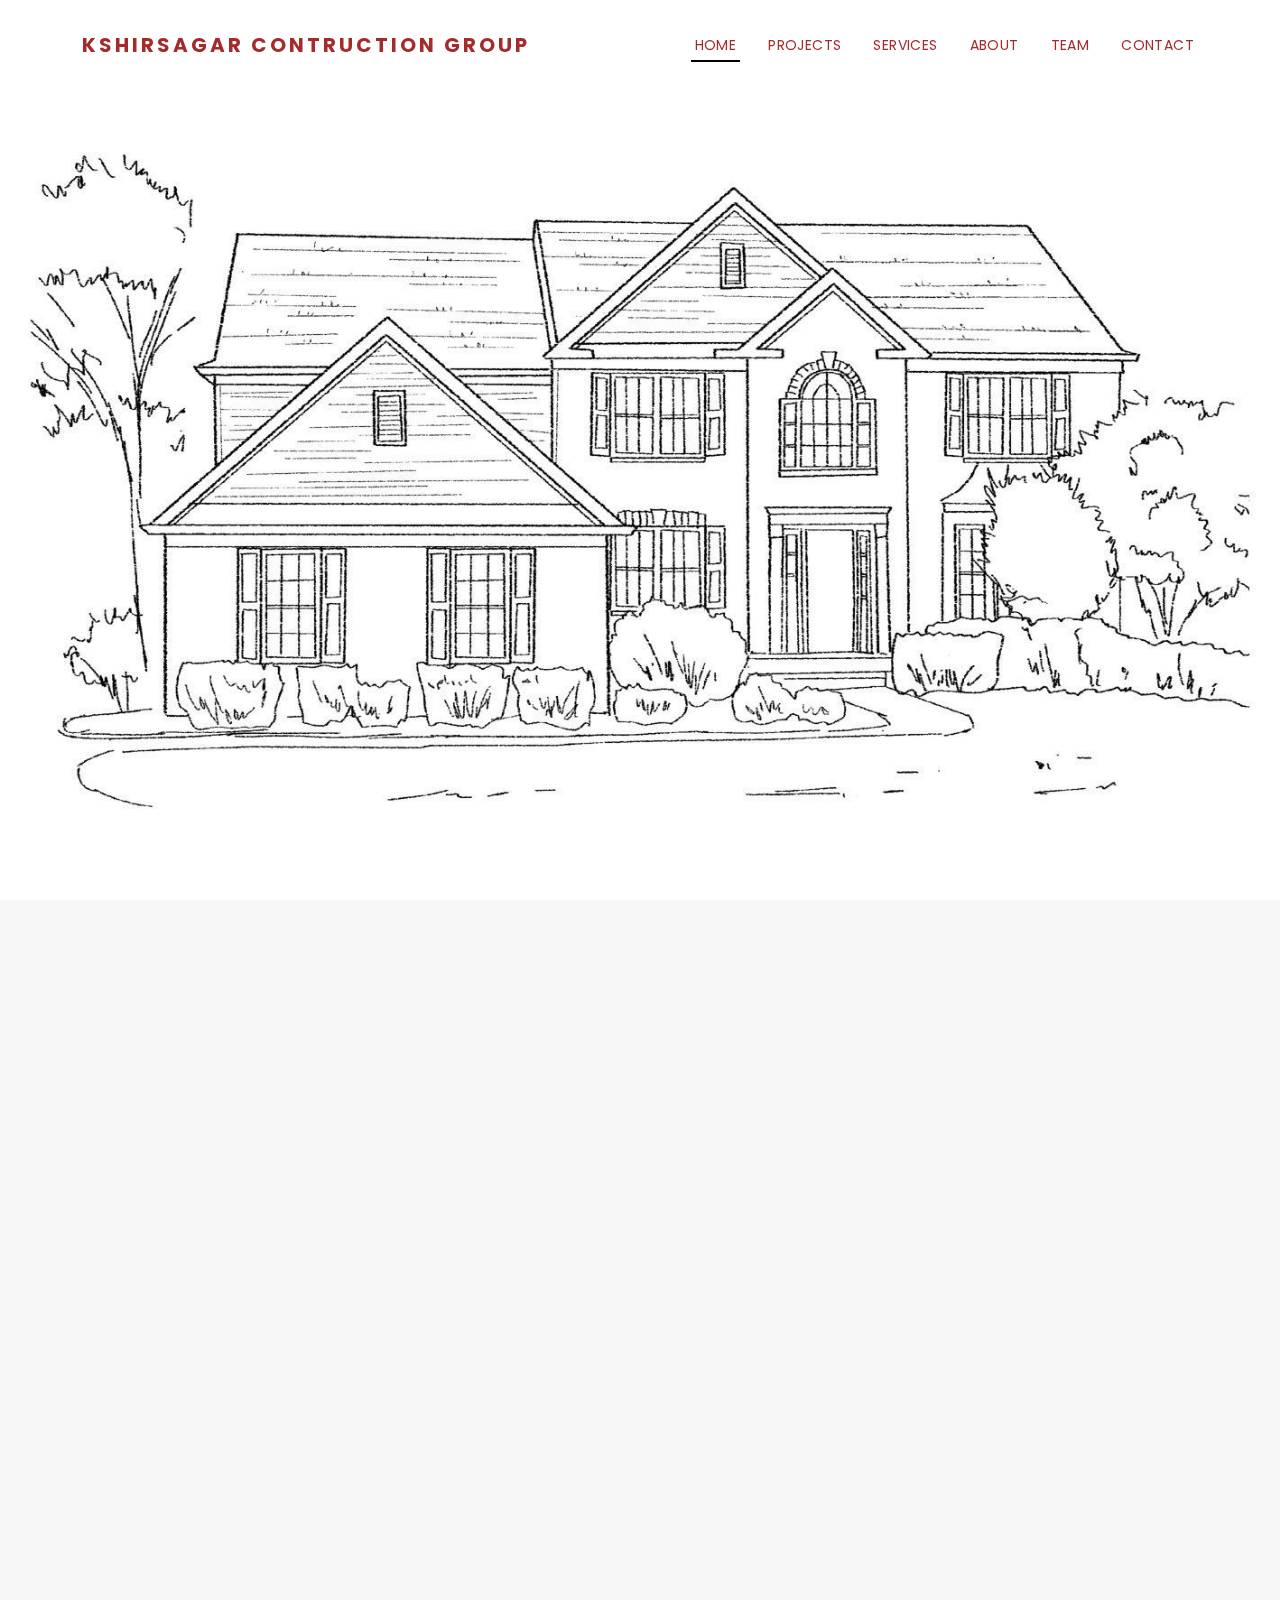
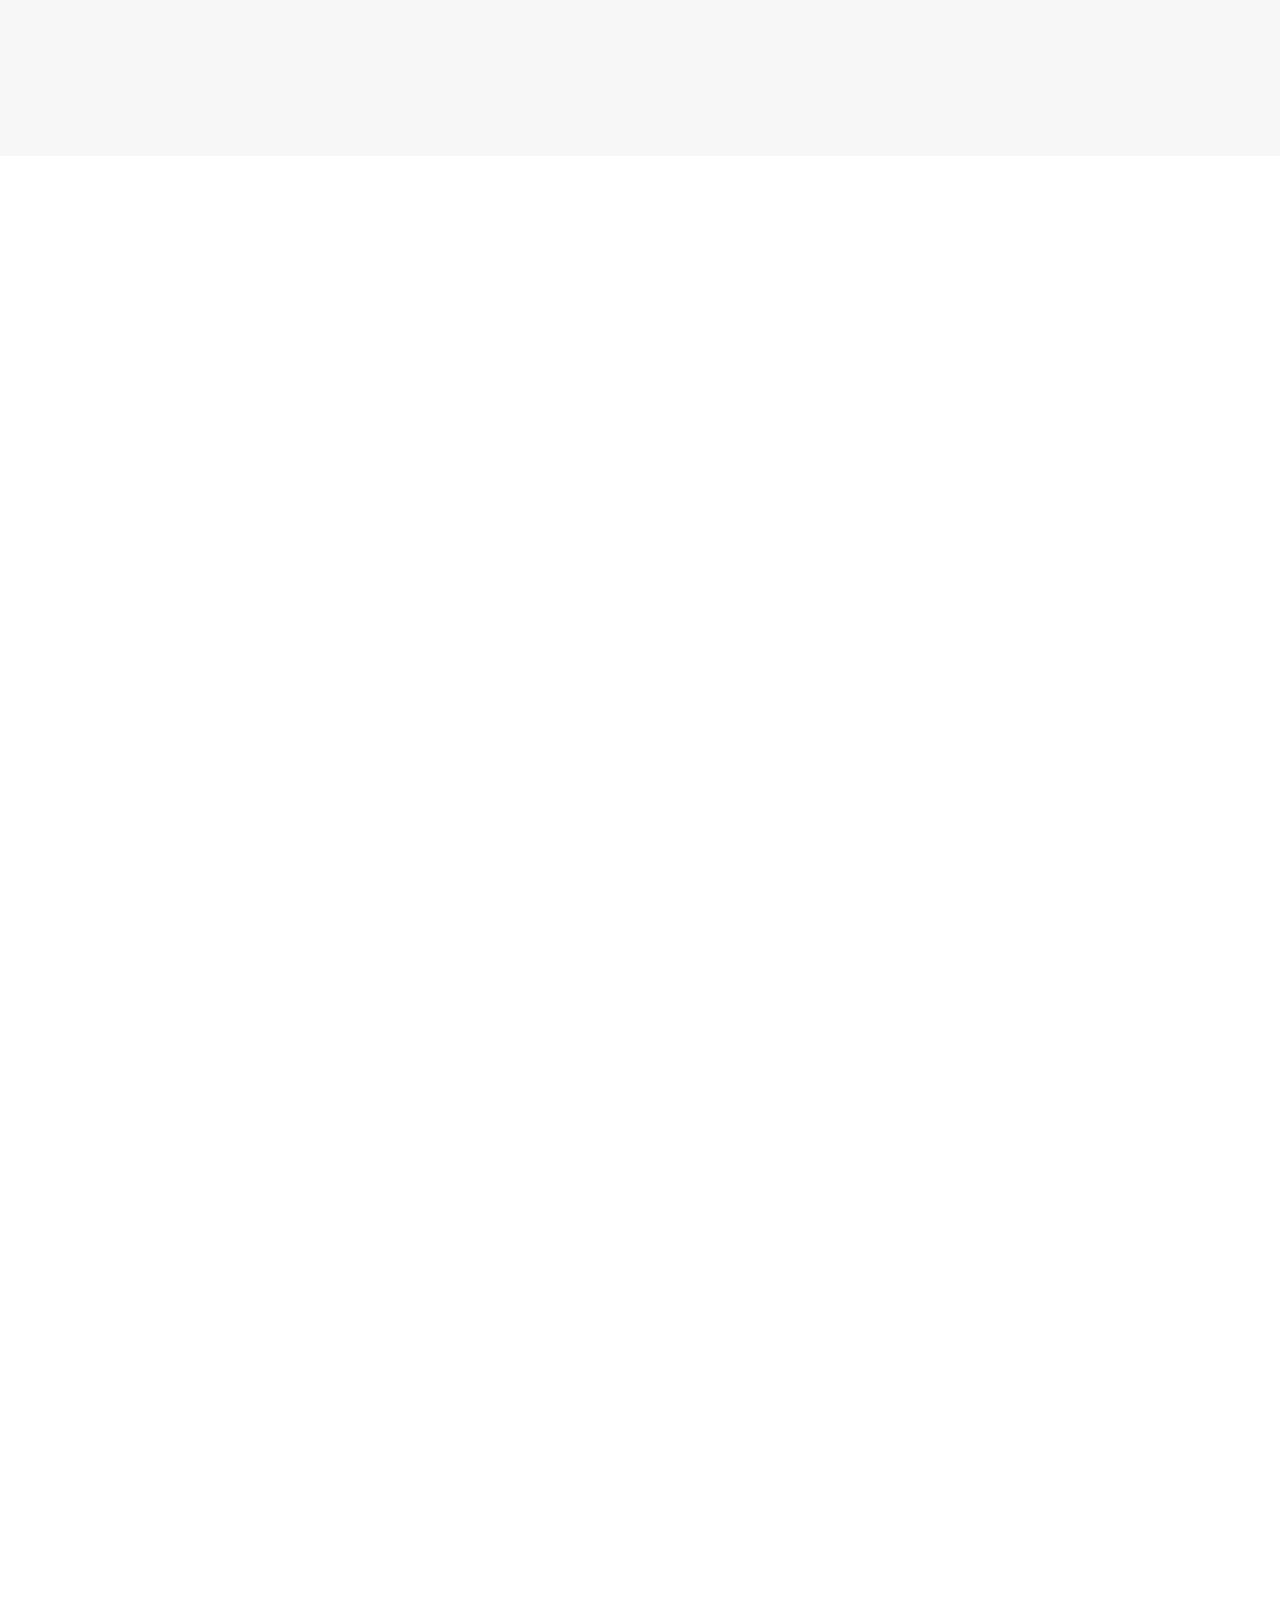
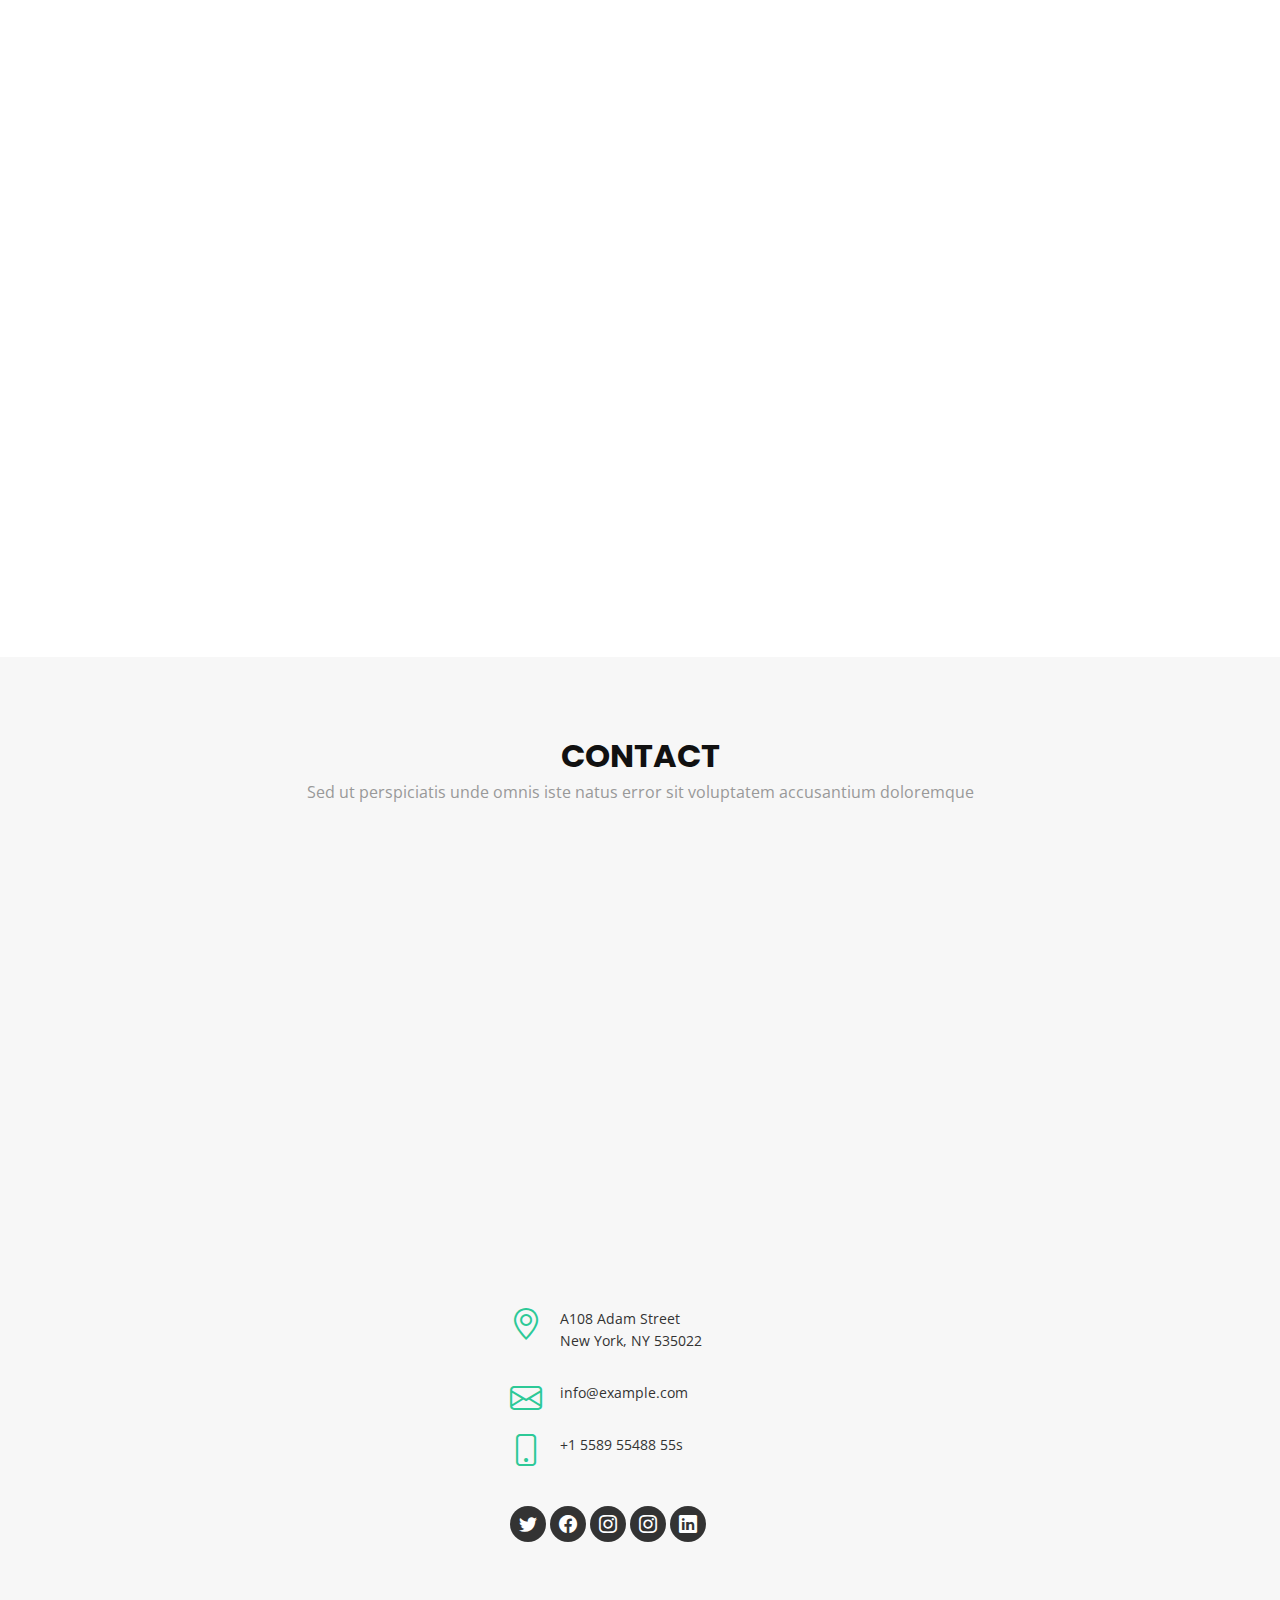
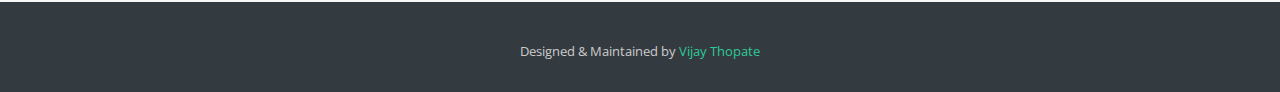
<file: index.html>
<!DOCTYPE html>
<html lang="en">

<head>
  <meta charset="utf-8">
  <meta content="width=device-width, initial-scale=1.0" name="viewport">

  <title>Kshirsagar Contruction Group</title>
  <meta content="" name="description">
  <meta content="" name="keywords">

  <!-- Favicons -->
  <link href="assets/img/favicon.png" rel="icon">
  <link href="assets/img/apple-touch-icon.png" rel="apple-touch-icon">

  <!-- Google Fonts -->
  <link href="https://fonts.googleapis.com/css?family=Open+Sans:300,300i,400,400i,700,700i|Poppins:300,400,500,700" rel="stylesheet">

  <!-- Vendor CSS Files -->
  <link href="assets/vendor/aos/aos.css" rel="stylesheet">
  <link href="assets/vendor/bootstrap/css/bootstrap.min.css" rel="stylesheet">
  <link href="assets/vendor/bootstrap-icons/bootstrap-icons.css" rel="stylesheet">
  <link href="assets/vendor/boxicons/css/boxicons.min.css" rel="stylesheet">
  <link href="assets/vendor/glightbox/css/glightbox.min.css" rel="stylesheet">
  <link href="assets/vendor/swiper/swiper-bundle.min.css" rel="stylesheet">

  <!-- Template Main CSS File -->
  <link href="assets/css/style.css" rel="stylesheet">

  <!-- =======================================================
  * Template Name: Regna - v4.8.1
  * Template URL: https://bootstrapmade.com/regna-bootstrap-onepage-template/
  * Author: BootstrapMade.com
  * License: https://bootstrapmade.com/license/
  ======================================================== -->
</head>

<body>

  <!-- ======= Header ======= -->
  <header id="header" class="fixed-top d-flex align-items-center header-transparent">
    <div class="container d-flex justify-content-between align-items-center">

      <div id="logo">
        <!-- <a href="index.html"><img src="assets/img/logo.png" alt=""></a> -->
        <!-- Uncomment below if you prefer to use a text logo -->
        <h1><a href="index.html">Kshirsagar Contruction Group</a></h1>
      </div>

      <nav id="navbar" class="navbar">
        <ul>
          <li><a class="nav-link scrollto active" href="#hero">Home</a></li>
          <li><a class="nav-link scrollto " href="#portfolio">Projects</a></li>
          <li><a class="nav-link scrollto" href="#services">Services</a></li>
          <li><a class="nav-link scrollto" href="#about">About</a></li>
          <li><a class="nav-link scrollto" href="#team">Team</a></li>
          <!-- <li class="dropdown"><a href="#"><span>Drop Down</span> <i class="bi bi-chevron-down"></i></a>
            <ul>
              <li><a href="#">Drop Down 1</a></li>
              <li class="dropdown"><a href="#"><span>Deep Drop Down</span> <i class="bi bi-chevron-right"></i></a>
                <ul>
                  <li><a href="#">Deep Drop Down 1</a></li>
                  <li><a href="#">Deep Drop Down 2</a></li>
                  <li><a href="#">Deep Drop Down 3</a></li>
                  <li><a href="#">Deep Drop Down 4</a></li>
                  <li><a href="#">Deep Drop Down 5</a></li>
                </ul>
              </li>
              <li><a href="#">Drop Down 2</a></li>
              <li><a href="#">Drop Down 3</a></li>
              <li><a href="#">Drop Down 4</a></li>
            </ul>
          </li> -->
          <li><a class="nav-link scrollto" href="#contact">Contact</a></li>
        </ul>
        <i class="bi bi-list mobile-nav-toggle"></i>
      </nav><!-- .navbar -->
    </div>
  </header><!-- End Header -->

  <!-- ======= Hero Section ======= -->
  <section id="hero">
    <div class="hero-container" data-aos="zoom-in" data-aos-delay="100">
      <!-- <h1>Welcome to Regna</h1> -->
      <!-- <h2>We are team of talented designers making websites with Bootstrap</h2> -->
      <!-- <a href="#about" class="btn-get-started">Get Started</a> -->
    </div>
  </section><!-- End Hero Section -->

  <main id="main">

    <section class="section site-portfolio" id="portfolio">
      <div class="container">
        <div class="row mb-5 align-items-center">
          <div class="col-md-12 col-lg-6 mb-4 mb-lg-0" data-aos="fade-up">
            <h2>My Projects</h2>
            <!-- <p class="mb-0">Freelance Creative &amp; Professional Graphics Designer</p> -->
          </div>
          <!-- <div class="col-md-12 col-lg-6 text-start text-lg-end" data-aos="fade-up" data-aos-delay="100">
            <div id="filters" class="filters">
              <a href="#" data-filter="*" class="active">All</a>
              <a href="#" data-filter=".web">Web</a>
              <a href="#" data-filter=".design">Design</a>
              <a href="#" data-filter=".branding">Branding</a>
              <a href="#" data-filter=".photography">Photography</a>
            </div>
          </div> -->
        </div>
        <div id="portfolio-grid" class="row no-gutter" data-aos="fade-up" data-aos-delay="200">
          <div class="item web col-sm-6 col-md-4 col-lg-3 mb-4">
            <a href="portfolio-details.html" class="item-wrap fancybox">
              <div class="work-info">
                <h3>Boxed Water</h3>
                <span>Web</span>
              </div>
              <img class="img-fluid" src="assets/img/img_1.jpg">
            </a>
          </div>
          <div class="item photography col-sm-6 col-md-4 col-lg-3 mb-4">
            <a href="portfolio-details.html" class="item-wrap fancybox">
              <div class="work-info">
                <h3>Build Indoo</h3>
                <span>Photography</span>
              </div>
              <img class="img-fluid" src="assets/img/img_2.jpg">
            </a>
          </div>
          <div class="item branding col-sm-6 col-md-4 col-lg-3 mb-4">
            <a href="portfolio-details.html" class="item-wrap fancybox">
              <div class="work-info">
                <h3>Cocooil</h3>
                <span>Branding</span>
              </div>
              <img class="img-fluid" src="assets/img/img_3.jpg">
            </a>
          </div>
          <div class="item design col-sm-6 col-md-4 col-lg-3 mb-4">
            <a href="portfolio-details.html" class="item-wrap fancybox">
              <div class="work-info">
                <h3>Nike Shoe</h3>
                <span>Design</span>
              </div>
              <img class="img-fluid" src="assets/img/img_4.jpg">
            </a>
          </div>
          <div class="item photography col-sm-6 col-md-4 col-lg-3 mb-4">
            <a href="portfolio-details.html" class="item-wrap fancybox">
              <div class="work-info">
                <h3>Kitchen Sink</h3>
                <span>Photography</span>
              </div>
              <img class="img-fluid" src="assets/img/img_5.jpg">
            </a>
          </div>
          <div class="item branding col-sm-6 col-md-4 col-lg-3 mb-4">
            <a href="portfolio-details.html" class="item-wrap fancybox">
              <div class="work-info">
                <h3>Amazon</h3>
                <span>brandingn</span>
              </div>
              <img class="img-fluid" src="assets/img/img_6.jpg">
            </a>
          </div>
          <div class="item branding col-sm-6 col-md-4 col-lg-3 mb-4">
            <a href="portfolio-details.html" class="item-wrap fancybox">
              <div class="work-info">
                <h3>Amazon</h3>
                <span>brandingn</span>
              </div>
              <img class="img-fluid" src="assets/img/home1.jpg">
            </a>
          </div>
          <div class="item branding col-sm-6 col-md-4 col-lg-3 mb-4">
            <a href="portfolio-details.html" class="item-wrap fancybox">
              <div class="work-info">
                <h3>Amazon</h3>
                <span>brandingn</span>
              </div>
              <img class="img-fluid" src="assets/img/home.jpg">
            </a>
          </div>
        </div>
      </div>
    </section>

    

    <!-- ======= Facts Section ======= -->
    <!-- <section id="facts">
      <div class="container" data-aos="fade-up">
        <div class="section-header">
          <h3 class="section-title">Facts</h3>
          <p class="section-description">Sed ut perspiciatis unde omnis iste natus error sit voluptatem accusantium doloremque</p>
        </div>
        <div class="row counters">

          <div class="col-lg-3 col-6 text-center">
            <span data-purecounter-start="0" data-purecounter-end="232" data-purecounter-duration="1" class="purecounter"></span>
            <p>Clients</p>
          </div>

          <div class="col-lg-3 col-6 text-center">
            <span data-purecounter-start="0" data-purecounter-end="534" data-purecounter-duration="1" class="purecounter"></span>
            <p>Projects</p>
          </div>

          <div class="col-lg-3 col-6 text-center">
            <span data-purecounter-start="0" data-purecounter-end="1463" data-purecounter-duration="1" class="purecounter"></span>
            <p>Hours Of Support</p>
          </div>

          <div class="col-lg-3 col-6 text-center">
            <span data-purecounter-start="0" data-purecounter-end="42" data-purecounter-duration="1" class="purecounter"></span>
            <p>Hard Workers</p>
          </div>

        </div>

      </div>
    </section> -->
    <!-- End Facts Section -->

    

    <!-- ======= Portfolio Section ======= -->
    <!-- <section id="portfolio" class="portfolio">
      <div class="container" data-aos="fade-up">
        <div class="section-header">
          <h3 class="section-title">Portfolio</h3>
          <p class="section-description">Sed ut perspiciatis unde omnis iste natus error sit voluptatem accusantium doloremque</p>
        </div>

        <div class="row" data-aos="fade-up" data-aos-delay="100">
          <div class="col-lg-12 d-flex justify-content-center">
            <ul id="portfolio-flters">
              <li data-filter="*" class="filter-active">All</li>
              <li data-filter=".filter-app">App</li>
              <li data-filter=".filter-card">Card</li>
              <li data-filter=".filter-web">Web</li>
            </ul>
          </div>
        </div>

        <div class="row portfolio-container" data-aos="fade-up" data-aos-delay="200">

          <div class="col-lg-4 col-md-6 portfolio-item filter-app">
            <img src="assets/img/portfolio/portfolio-1.jpg" class="img-fluid" alt="">
            <div class="portfolio-info">
              <h4>App 1</h4>
              <p>App</p>
              <a href="assets/img/portfolio/portfolio-1.jpg" data-gallery="portfolioGallery" class="portfolio-lightbox preview-link" title="App 1"><i class="bx bx-plus"></i></a>
              <a href="portfolio-details.html" class="details-link" title="More Details"><i class="bx bx-link"></i></a>
            </div>
          </div>

          <div class="col-lg-4 col-md-6 portfolio-item filter-web">
            <img src="assets/img/portfolio/portfolio-2.jpg" class="img-fluid" alt="">
            <div class="portfolio-info">
              <h4>Web 3</h4>
              <p>Web</p>
              <a href="assets/img/portfolio/portfolio-2.jpg" data-gallery="portfolioGallery" class="portfolio-lightbox preview-link" title="Web 3"><i class="bx bx-plus"></i></a>
              <a href="portfolio-details.html" class="details-link" title="More Details"><i class="bx bx-link"></i></a>
            </div>
          </div>

          <div class="col-lg-4 col-md-6 portfolio-item filter-app">
            <img src="assets/img/portfolio/portfolio-3.jpg" class="img-fluid" alt="">
            <div class="portfolio-info">
              <h4>App 2</h4>
              <p>App</p>
              <a href="assets/img/portfolio/portfolio-3.jpg" data-gallery="portfolioGallery" class="portfolio-lightbox preview-link" title="App 2"><i class="bx bx-plus"></i></a>
              <a href="portfolio-details.html" class="details-link" title="More Details"><i class="bx bx-link"></i></a>
            </div>
          </div>

          <div class="col-lg-4 col-md-6 portfolio-item filter-card">
            <img src="assets/img/portfolio/portfolio-4.jpg" class="img-fluid" alt="">
            <div class="portfolio-info">
              <h4>Card 2</h4>
              <p>Card</p>
              <a href="assets/img/portfolio/portfolio-4.jpg" data-gallery="portfolioGallery" class="portfolio-lightbox preview-link" title="Card 2"><i class="bx bx-plus"></i></a>
              <a href="portfolio-details.html" class="details-link" title="More Details"><i class="bx bx-link"></i></a>
            </div>
          </div>

          <div class="col-lg-4 col-md-6 portfolio-item filter-web">
            <img src="assets/img/portfolio/portfolio-5.jpg" class="img-fluid" alt="">
            <div class="portfolio-info">
              <h4>Web 2</h4>
              <p>Web</p>
              <a href="assets/img/portfolio/portfolio-5.jpg" data-gallery="portfolioGallery" class="portfolio-lightbox preview-link" title="Web 2"><i class="bx bx-plus"></i></a>
              <a href="portfolio-details.html" class="details-link" title="More Details"><i class="bx bx-link"></i></a>
            </div>
          </div>

          <div class="col-lg-4 col-md-6 portfolio-item filter-app">
            <img src="assets/img/portfolio/portfolio-6.jpg" class="img-fluid" alt="">
            <div class="portfolio-info">
              <h4>App 3</h4>
              <p>App</p>
              <a href="assets/img/portfolio/portfolio-6.jpg" data-gallery="portfolioGallery" class="portfolio-lightbox preview-link" title="App 3"><i class="bx bx-plus"></i></a>
              <a href="portfolio-details.html" class="details-link" title="More Details"><i class="bx bx-link"></i></a>
            </div>
          </div>

          <div class="col-lg-4 col-md-6 portfolio-item filter-card">
            <img src="assets/img/portfolio/portfolio-7.jpg" class="img-fluid" alt="">
            <div class="portfolio-info">
              <h4>Card 1</h4>
              <p>Card</p>
              <a href="assets/img/portfolio/portfolio-7.jpg" data-gallery="portfolioGallery" class="portfolio-lightbox preview-link" title="Card 1"><i class="bx bx-plus"></i></a>
              <a href="portfolio-details.html" class="details-link" title="More Details"><i class="bx bx-link"></i></a>
            </div>
          </div>

          <div class="col-lg-4 col-md-6 portfolio-item filter-card">
            <img src="assets/img/portfolio/portfolio-8.jpg" class="img-fluid" alt="">
            <div class="portfolio-info">
              <h4>Card 3</h4>
              <p>Card</p>
              <a href="assets/img/portfolio/portfolio-8.jpg" data-gallery="portfolioGallery" class="portfolio-lightbox preview-link" title="Card 3"><i class="bx bx-plus"></i></a>
              <a href="portfolio-details.html" class="details-link" title="More Details"><i class="bx bx-link"></i></a>
            </div>
          </div>

          <div class="col-lg-4 col-md-6 portfolio-item filter-web">
            <img src="assets/img/portfolio/portfolio-9.jpg" class="img-fluid" alt="">
            <div class="portfolio-info">
              <h4>Web 3</h4>
              <p>Web</p>
              <a href="assets/img/portfolio/portfolio-9.jpg" data-gallery="portfolioGallery" class="portfolio-lightbox preview-link" title="Web 3"><i class="bx bx-plus"></i></a>
              <a href="portfolio-details.html" class="details-link" title="More Details"><i class="bx bx-link"></i></a>
            </div>
          </div>

        </div>

      </div>
    </section> -->
    <!-- End Portfolio Section -->

     <!-- ======= Services Section ======= -->
     <section id="services">
      <div class="container" data-aos="fade-up">
        <div class="section-header">
          <h3 class="section-title">Services</h3>
          <p class="section-description">Sed ut perspiciatis unde omnis iste natus error sit voluptatem accusantium doloremque</p>
        </div>
        <div class="row">
          <div class="col-lg-4 col-md-6" data-aos="zoom-in">
            <div class="box">
              <div class="icon"><a href=""><i class="bi bi-briefcase"></i></a></div>
              <h4 class="title"><a href="">Lorem Ipsum</a></h4>
              <p class="description">Voluptatum deleniti atque corrupti quos dolores et quas molestias excepturi sint occaecati cupiditate non provident</p>
            </div>
          </div>
          <div class="col-lg-4 col-md-6" data-aos="zoom-in">
            <div class="box">
              <div class="icon"><a href=""><i class="bi bi-card-checklist"></i></a></div>
              <h4 class="title"><a href="">Dolor Sitema</a></h4>
              <p class="description">Minim veniam, quis nostrud exercitation ullamco laboris nisi ut aliquip ex ea commodo consequat tarad limino ata</p>
            </div>
          </div>
          <div class="col-lg-4 col-md-6" data-aos="zoom-in">
            <div class="box">
              <div class="icon"><a href=""><i class="bi bi-bar-chart"></i></a></div>
              <h4 class="title"><a href="">Sed ut perspiciatis</a></h4>
              <p class="description">Duis aute irure dolor in reprehenderit in voluptate velit esse cillum dolore eu fugiat nulla pariatur</p>
            </div>
          </div>

          <div class="col-lg-4 col-md-6" data-aos="zoom-in">
            <div class="box">
              <div class="icon"><a href=""><i class="bi bi-binoculars"></i></a></div>
              <h4 class="title"><a href="">Magni Dolores</a></h4>
              <p class="description">Excepteur sint occaecat cupidatat non proident, sunt in culpa qui officia deserunt mollit anim id est laborum</p>
            </div>
          </div>
          <div class="col-lg-4 col-md-6" data-aos="zoom-in">
            <div class="box">
              <div class="icon"><a href=""><i class="bi bi-brightness-high"></i></a></div>
              <h4 class="title"><a href="">Nemo Enim</a></h4>
              <p class="description">At vero eos et accusamus et iusto odio dignissimos ducimus qui blanditiis praesentium voluptatum deleniti atque</p>
            </div>
          </div>
          <div class="col-lg-4 col-md-6" data-aos="zoom-in">
            <div class="box">
              <div class="icon"><a href=""><i class="bi bi-calendar4-week"></i></a></div>
              <h4 class="title"><a href="">Eiusmod Tempor</a></h4>
              <p class="description">Et harum quidem rerum facilis est et expedita distinctio. Nam libero tempore, cum soluta nobis est eligendi</p>
            </div>
          </div>
        </div>

      </div>
    </section><!-- End Services Section -->

    <!-- ======= About Section ======= -->
    <section id="about">
      <div class="container" data-aos="fade-up">
        <div class="row about-container">

          <div class="col-lg-6 content order-lg-1 order-2">
            <h2 class="title">Few Words About Us</h2>
            <p>
              Lorem ipsum dolor sit amet, consectetur adipiscing elit, sed do eiusmod tempor incididunt ut labore et dolore magna aliqua. Ut enim ad minim veniam, quis nostrud exercitation ullamco laboris nisi ut aliquip ex ea commodo consequat.
            </p>

            <div class="icon-box" data-aos="fade-up" data-aos-delay="100">
              <div class="icon"><i class="bi bi-briefcase"></i></div>
              <h4 class="title"><a href="">Eiusmod Tempor</a></h4>
              <p class="description">Et harum quidem rerum facilis est et expedita distinctio. Nam libero tempore, cum soluta nobis est eligendi</p>
            </div>

            <div class="icon-box" data-aos="fade-up" data-aos-delay="200">
              <div class="icon"><i class="bi bi-card-checklist"></i></div>
              <h4 class="title"><a href="">Magni Dolores</a></h4>
              <p class="description">Excepteur sint occaecat cupidatat non proident, sunt in culpa qui officia deserunt mollit anim id est laborum</p>
            </div>

            <div class="icon-box" data-aos="fade-up" data-aos-delay="300">
              <div class="icon"><i class="bi bi-binoculars"></i></div>
              <h4 class="title"><a href="">Dolor Sitema</a></h4>
              <p class="description">Minim veniam, quis nostrud exercitation ullamco laboris nisi ut aliquip ex ea commodo consequat tarad limino ata</p>
            </div>

          </div>

          <div class="col-lg-6 background order-lg-2 order-1" data-aos="fade-left" data-aos-delay="100"></div>
        </div>

      </div>
    </section>
    <!-- End About Section -->

    <!-- ======= Call To Action Section ======= -->
    <!-- <section id="call-to-action">
      <div class="container">
        <div class="row" data-aos="zoom-in">
          <div class="col-lg-9 text-center text-lg-start">
            <h3 class="cta-title">Call To Action</h3>
            <p class="cta-text"> Duis aute irure dolor in reprehenderit in voluptate velit esse cillum dolore eu fugiat nulla pariatur. Excepteur sint occaecat cupidatat non proident, sunt in culpa qui officia deserunt mollit anim id est laborum.</p>
          </div>
          <div class="col-lg-3 cta-btn-container text-center">
            <a class="cta-btn align-middle" href="#">Call To Action</a>
          </div>
        </div>

      </div>
    </section> -->
    <!-- End Call To Action Section -->
    <!-- ======= Team Section ======= -->
    <section id="team">
      <div class="container" data-aos="fade-up">
        <div class="section-header">
          <h3 class="section-title">Team</h3>
          <p class="section-description">Sed ut perspiciatis unde omnis iste natus error sit voluptatem accusantium doloremque</p>
        </div>
        <div class="row">
          <div class="col-lg-3 col-md-6">
            <div class="member" data-aos="fade-up" data-aos-delay="100">
              <div class="pic"><img src="assets/img/team-1.jpg" alt=""></div>
              <h4>Walter White</h4>
              <span>Chief Executive Officer</span>
              <div class="social">
                <a href=""><i class="bi bi-twitter"></i></a>
                <a href=""><i class="bi bi-facebook"></i></a>
                <a href=""><i class="bi bi-instagram"></i></a>
                <a href=""><i class="bi bi-linkedin"></i></a>
              </div>
            </div>
          </div>

          <div class="col-lg-3 col-md-6">
            <div class="member" data-aos="fade-up" data-aos-delay="200">
              <div class="pic"><img src="assets/img/team-2.jpg" alt=""></div>
              <h4>Sarah Jhinson</h4>
              <span>Product Manager</span>
              <div class="social">
                <a href=""><i class="bi bi-twitter"></i></a>
                <a href=""><i class="bi bi-facebook"></i></a>
                <a href=""><i class="bi bi-instagram"></i></a>
                <a href=""><i class="bi bi-linkedin"></i></a>
              </div>
            </div>
          </div>

          <div class="col-lg-3 col-md-6">
            <div class="member" data-aos="fade-up" data-aos-delay="300">
              <div class="pic"><img src="assets/img/team-3.jpg" alt=""></div>
              <h4>William Anderson</h4>
              <span>CTO</span>
              <div class="social">
                <a href=""><i class="bi bi-twitter"></i></a>
                <a href=""><i class="bi bi-facebook"></i></a>
                <a href=""><i class="bi bi-instagram"></i></a>
                <a href=""><i class="bi bi-linkedin"></i></a>
              </div>
            </div>
          </div>

          <div class="col-lg-3 col-md-6">
            <div class="member" data-aos="fade-up" data-aos-delay="400">
              <div class="pic"><img src="assets/img/team-4.jpg" alt=""></div>
              <h4>Amanda Jepson</h4>
              <span>Accountant</span>
              <div class="social">
                <a href=""><i class="bi bi-twitter"></i></a>
                <a href=""><i class="bi bi-facebook"></i></a>
                <a href=""><i class="bi bi-instagram"></i></a>
                <a href=""><i class="bi bi-linkedin"></i></a>
              </div>
            </div>
          </div>
        </div>

      </div>
    </section><!-- End Team Section -->

    <!-- ======= Contact Section ======= -->
    <section id="contact">
      <div class="container">
        <div class="section-header">
          <h3 class="section-title">Contact</h3>
          <p class="section-description">Sed ut perspiciatis unde omnis iste natus error sit voluptatem accusantium doloremque</p>
        </div>
      </div>

      <!-- Uncomment below if you wan to use dynamic maps -->
      <iframe src="https://www.google.com/maps/embed?pb=!1m18!1m12!1m3!1d22864.11283411948!2d-73.96468908098944!3d40.630720240038435!2m3!1f0!2f0!3f0!3m2!1i1024!2i768!4f13.1!3m3!1m2!1s0x89c24fa5d33f083b%3A0xc80b8f06e177fe62!2sNew+York%2C+NY%2C+USA!5e0!3m2!1sen!2sbg!4v1540447494452" width="100%" height="380" frameborder="0" style="border:0" allowfullscreen></iframe>

      <div class="container mt-5">
        <div class="row justify-content-center">

          <div class="col-lg-3 col-md-4">

            <div class="info">
              <div>
                <i class="bi bi-geo-alt"></i>
                <p>A108 Adam Street<br>New York, NY 535022</p>
              </div>

              <div>
                <i class="bi bi-envelope"></i>
                <p>info@example.com</p>
              </div>

              <div>
                <i class="bi bi-phone"></i>
                <p>+1 5589 55488 55s</p>
              </div>
            </div>

            <div class="social-links">
              <a href="#" class="twitter"><i class="bi bi-twitter"></i></a>
              <a href="#" class="facebook"><i class="bi bi-facebook"></i></a>
              <a href="#" class="instagram"><i class="bi bi-instagram"></i></a>
              <a href="#" class="instagram"><i class="bi bi-instagram"></i></a>
              <a href="#" class="linkedin"><i class="bi bi-linkedin"></i></a>
            </div>

          </div>

          <!-- <div class="col-lg-5 col-md-8">
            <div class="form">
              <form action="forms/contact.php" method="post" role="form" class="php-email-form">
                <div class="form-group">
                  <input type="text" name="name" class="form-control" id="name" placeholder="Your Name" required>
                </div>
                <div class="form-group mt-3">
                  <input type="email" class="form-control" name="email" id="email" placeholder="Your Email" required>
                </div>
                <div class="form-group mt-3">
                  <input type="text" class="form-control" name="subject" id="subject" placeholder="Subject" required>
                </div>
                <div class="form-group mt-3">
                  <textarea class="form-control" name="message" rows="5" placeholder="Message" required></textarea>
                </div>
                <div class="my-3">
                  <div class="loading">Loading</div>
                  <div class="error-message"></div>
                  <div class="sent-message">Your message has been sent. Thank you!</div>
                </div>
                <div class="text-center"><button type="submit">Send Message</button></div>
              </form>
            </div>
          </div> -->

        </div>

      </div>
    </section><!-- End Contact Section -->

  </main><!-- End #main -->

  <!-- ======= Footer ======= -->
  <footer id="footer">
    <div class="footer-top">
      <div class="container">

      </div>
    </div>

    <div class="container">
      <!-- <div class="copyright">
        &copy; Copyright <strong>Regna</strong>. All Rights Reserved
      </div> -->
      <div class="credits">
        <!--
        All the links in the footer should remain intact.
        You can delete the links only if you purchased the pro version.
        Licensing information: https://bootstrapmade.com/license/
        Purchase the pro version with working PHP/AJAX contact form: https://bootstrapmade.com/buy/?theme=Regna
      -->
        <!-- Designed by <a href="https://bootstrapmade.com/">BootstrapMade</a> -->
        Designed & Maintained by <a href="https://www.linkedin.com/in/vijay-thopate-b12b312b/">Vijay Thopate</a>
      </div>
    </div>
  </footer><!-- End Footer -->

  <a href="#" class="back-to-top d-flex align-items-center justify-content-center"><i class="bi bi-arrow-up-short"></i></a>

  <!-- Vendor JS Files -->
  <script src="assets/vendor/purecounter/purecounter_vanilla.js"></script>
  <script src="assets/vendor/aos/aos.js"></script>
  <script src="assets/vendor/bootstrap/js/bootstrap.bundle.min.js"></script>
  <script src="assets/vendor/glightbox/js/glightbox.min.js"></script>
  <script src="assets/vendor/isotope-layout/isotope.pkgd.min.js"></script>
  <script src="assets/vendor/swiper/swiper-bundle.min.js"></script>
  <script src="assets/vendor/php-email-form/validate.js"></script>

  <!-- Template Main JS File -->
  <script src="assets/js/main.js"></script>

</body>

</html>
</file>
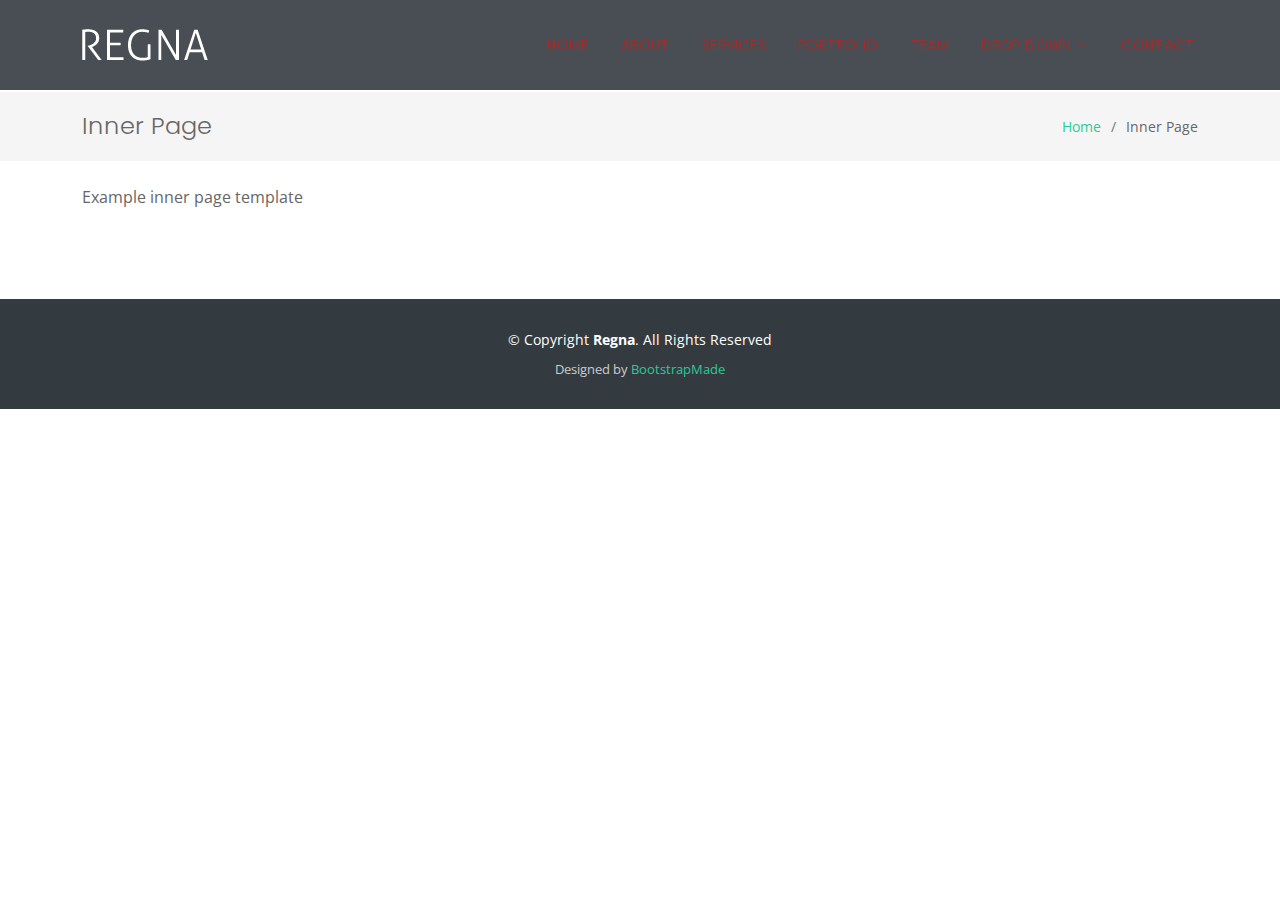
<file: inner-page.html>
<!DOCTYPE html>
<html lang="en">

<head>
  <meta charset="utf-8">
  <meta content="width=device-width, initial-scale=1.0" name="viewport">

  <title>Inner Page - Kshirsagar Contruction Group</title>
  <meta content="" name="description">
  <meta content="" name="keywords">

  <!-- Favicons -->
  <link href="assets/img/favicon.png" rel="icon">
  <link href="assets/img/apple-touch-icon.png" rel="apple-touch-icon">

  <!-- Google Fonts -->
  <link href="https://fonts.googleapis.com/css?family=Open+Sans:300,300i,400,400i,700,700i|Poppins:300,400,500,700" rel="stylesheet">

  <!-- Vendor CSS Files -->
  <link href="assets/vendor/aos/aos.css" rel="stylesheet">
  <link href="assets/vendor/bootstrap/css/bootstrap.min.css" rel="stylesheet">
  <link href="assets/vendor/bootstrap-icons/bootstrap-icons.css" rel="stylesheet">
  <link href="assets/vendor/boxicons/css/boxicons.min.css" rel="stylesheet">
  <link href="assets/vendor/glightbox/css/glightbox.min.css" rel="stylesheet">
  <link href="assets/vendor/swiper/swiper-bundle.min.css" rel="stylesheet">

  <!-- Template Main CSS File -->
  <link href="assets/css/style.css" rel="stylesheet">

  <!-- =======================================================
  * Template Name: Regna - v4.8.1
  * Template URL: https://bootstrapmade.com/regna-bootstrap-onepage-template/
  * Author: BootstrapMade.com
  * License: https://bootstrapmade.com/license/
  ======================================================== -->
</head>

<body>

  <!-- ======= Header ======= -->
  <header id="header" class="fixed-top d-flex align-items-center ">
    <div class="container d-flex justify-content-between align-items-center">

      <div id="logo">
        <a href="index.html"><img src="assets/img/logo.png" alt=""></a>
        <!-- Uncomment below if you prefer to use a text logo -->
        <!--<h1><a href="index.html">Regna</a></h1>-->
      </div>

      <nav id="navbar" class="navbar">
        <ul>
          <li><a class="nav-link scrollto " href="#hero">Home</a></li>
          <li><a class="nav-link scrollto" href="#about">About</a></li>
          <li><a class="nav-link scrollto" href="#services">Services</a></li>
          <li><a class="nav-link scrollto " href="#portfolio">Portfolio</a></li>
          <li><a class="nav-link scrollto" href="#team">Team</a></li>
          <li class="dropdown"><a href="#"><span>Drop Down</span> <i class="bi bi-chevron-down"></i></a>
            <ul>
              <li><a href="#">Drop Down 1</a></li>
              <li class="dropdown"><a href="#"><span>Deep Drop Down</span> <i class="bi bi-chevron-right"></i></a>
                <ul>
                  <li><a href="#">Deep Drop Down 1</a></li>
                  <li><a href="#">Deep Drop Down 2</a></li>
                  <li><a href="#">Deep Drop Down 3</a></li>
                  <li><a href="#">Deep Drop Down 4</a></li>
                  <li><a href="#">Deep Drop Down 5</a></li>
                </ul>
              </li>
              <li><a href="#">Drop Down 2</a></li>
              <li><a href="#">Drop Down 3</a></li>
              <li><a href="#">Drop Down 4</a></li>
            </ul>
          </li>
          <li><a class="nav-link scrollto" href="#contact">Contact</a></li>
        </ul>
        <i class="bi bi-list mobile-nav-toggle"></i>
      </nav><!-- .navbar -->
    </div>
  </header><!-- End Header -->

  <main id="main">

    <!-- ======= Breadcrumbs Section ======= -->
    <section class="breadcrumbs">
      <div class="container">

        <div class="d-flex justify-content-between align-items-center">
          <h2>Inner Page</h2>
          <ol>
            <li><a href="index.html">Home</a></li>
            <li>Inner Page</li>
          </ol>
        </div>

      </div>
    </section><!-- End Breadcrumbs Section -->

    <section class="inner-page pt-4">
      <div class="container">
        <p>
          Example inner page template
        </p>
      </div>
    </section>

  </main><!-- End #main -->

  <!-- ======= Footer ======= -->
  <footer id="footer">
    <div class="footer-top">
      <div class="container">

      </div>
    </div>

    <div class="container">
      <div class="copyright">
        &copy; Copyright <strong>Regna</strong>. All Rights Reserved
      </div>
      <div class="credits">
        <!--
        All the links in the footer should remain intact.
        You can delete the links only if you purchased the pro version.
        Licensing information: https://bootstrapmade.com/license/
        Purchase the pro version with working PHP/AJAX contact form: https://bootstrapmade.com/buy/?theme=Regna
      -->
        Designed by <a href="https://bootstrapmade.com/">BootstrapMade</a>
      </div>
    </div>
  </footer><!-- End Footer -->

  <a href="#" class="back-to-top d-flex align-items-center justify-content-center"><i class="bi bi-arrow-up-short"></i></a>

  <!-- Vendor JS Files -->
  <script src="assets/vendor/purecounter/purecounter_vanilla.js"></script>
  <script src="assets/vendor/aos/aos.js"></script>
  <script src="assets/vendor/bootstrap/js/bootstrap.bundle.min.js"></script>
  <script src="assets/vendor/glightbox/js/glightbox.min.js"></script>
  <script src="assets/vendor/isotope-layout/isotope.pkgd.min.js"></script>
  <script src="assets/vendor/swiper/swiper-bundle.min.js"></script>
  <script src="assets/vendor/php-email-form/validate.js"></script>

  <!-- Template Main JS File -->
  <script src="assets/js/main.js"></script>

</body>

</html>
</file>
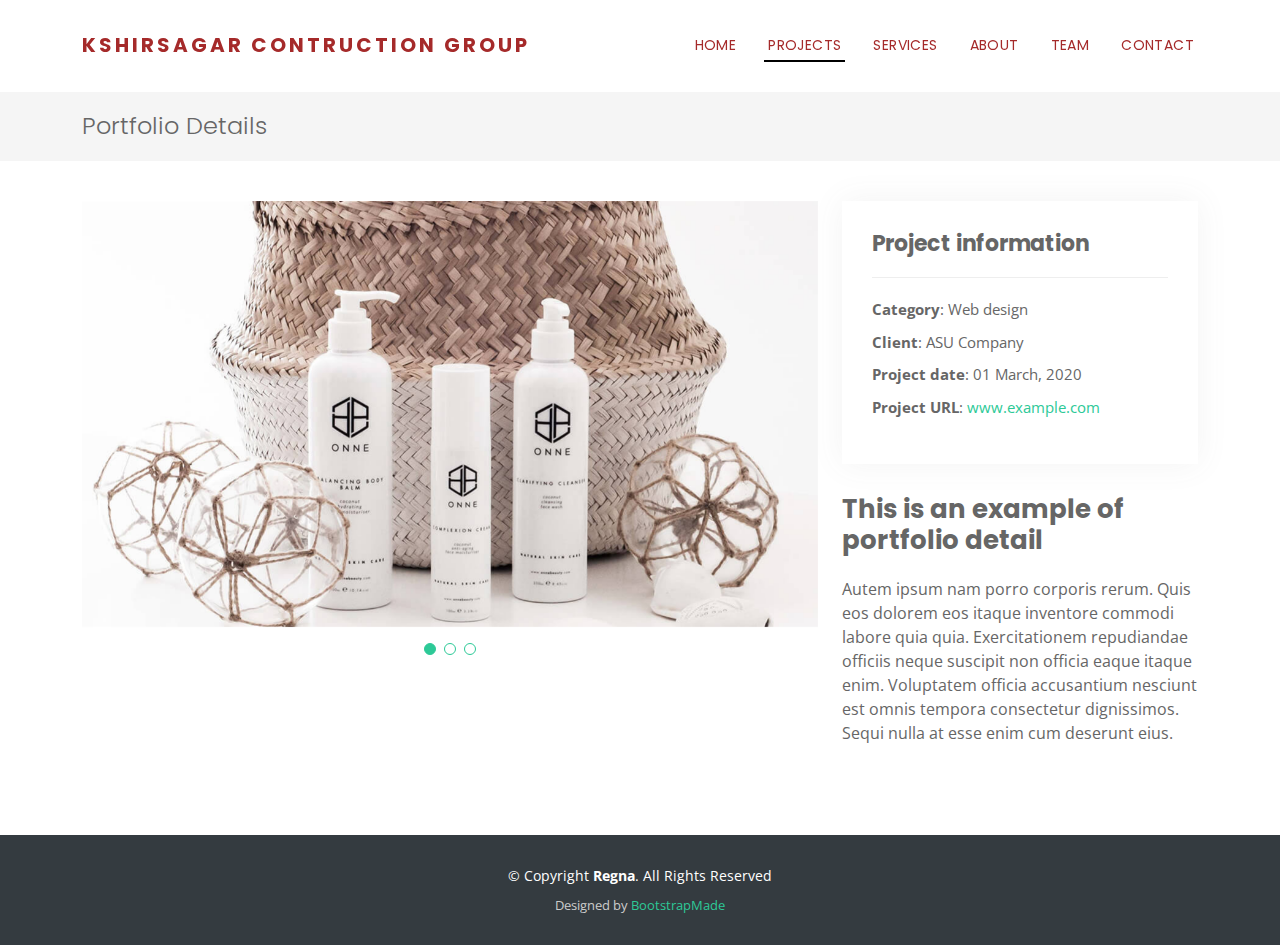
<file: portfolio-details.html>
<!DOCTYPE html>
<html lang="en">

<head>
  <meta charset="utf-8">
  <meta content="width=device-width, initial-scale=1.0" name="viewport">

  <title>Portfolio Details - Kshirsagar Contruction Group</title>
  <meta content="" name="description">
  <meta content="" name="keywords">

  <!-- Favicons -->
  <link href="assets/img/favicon.png" rel="icon">
  <link href="assets/img/apple-touch-icon.png" rel="apple-touch-icon">

  <!-- Google Fonts -->
  <link href="https://fonts.googleapis.com/css?family=Open+Sans:300,300i,400,400i,700,700i|Poppins:300,400,500,700" rel="stylesheet">

  <!-- Vendor CSS Files -->
  <link href="assets/vendor/aos/aos.css" rel="stylesheet">
  <link href="assets/vendor/bootstrap/css/bootstrap.min.css" rel="stylesheet">
  <link href="assets/vendor/bootstrap-icons/bootstrap-icons.css" rel="stylesheet">
  <link href="assets/vendor/boxicons/css/boxicons.min.css" rel="stylesheet">
  <link href="assets/vendor/glightbox/css/glightbox.min.css" rel="stylesheet">
  <link href="assets/vendor/swiper/swiper-bundle.min.css" rel="stylesheet">

  <!-- Template Main CSS File -->
  <link href="assets/css/style.css" rel="stylesheet">

  <!-- =======================================================
  * Template Name: Regna - v4.8.1
  * Template URL: https://bootstrapmade.com/regna-bootstrap-onepage-template/
  * Author: BootstrapMade.com
  * License: https://bootstrapmade.com/license/
  ======================================================== -->
</head>

<body>

  <!-- ======= Header ======= -->
  <header id="header" class="fixed-top d-flex align-items-center header-transparent">
    <div class="container d-flex justify-content-between align-items-center">

      <div id="logo">
        <!-- <a href="index.html"><img src="assets/img/logo.png" alt=""></a> -->
        <!-- Uncomment below if you prefer to use a text logo -->
        <h1><a href="index.html">Kshirsagar Contruction Group</a></h1>
      </div>

      <nav id="navbar" class="navbar">
        <ul>
          <li><a class="nav-link scrollto " href="index.html">Home</a></li>
          <li><a class="nav-link scrollto active" href="#portfolio">Projects</a></li>
          <li><a class="nav-link scrollto" href="#services">Services</a></li>
          <li><a class="nav-link scrollto" href="#about">About</a></li>
          <li><a class="nav-link scrollto" href="#team">Team</a></li>
          <!-- <li class="dropdown"><a href="#"><span>Drop Down</span> <i class="bi bi-chevron-down"></i></a>
            <ul>
              <li><a href="#">Drop Down 1</a></li>
              <li class="dropdown"><a href="#"><span>Deep Drop Down</span> <i class="bi bi-chevron-right"></i></a>
                <ul>
                  <li><a href="#">Deep Drop Down 1</a></li>
                  <li><a href="#">Deep Drop Down 2</a></li>
                  <li><a href="#">Deep Drop Down 3</a></li>
                  <li><a href="#">Deep Drop Down 4</a></li>
                  <li><a href="#">Deep Drop Down 5</a></li>
                </ul>
              </li>
              <li><a href="#">Drop Down 2</a></li>
              <li><a href="#">Drop Down 3</a></li>
              <li><a href="#">Drop Down 4</a></li>
            </ul>
          </li> -->
          <li><a class="nav-link scrollto" href="#contact">Contact</a></li>
        </ul>
        <i class="bi bi-list mobile-nav-toggle"></i>
      </nav><!-- .navbar -->
    </div>
  </header><!-- End Header -->

  <main id="main">

    <!-- ======= Breadcrumbs Section ======= -->
    <section class="breadcrumbs">
      <div class="container">

        <div class="d-flex justify-content-between align-items-center">
          <h2>Portfolio Details</h2>
          <!-- <ol>
            <li><a href="index.html">Home</a></li>
            <li><a href="portfolio.html">Portfolio</a></li>
            <li>Portfolio Details</li>
          </ol> -->
        </div>

      </div>
    </section><!-- Breadcrumbs Section -->

    <!-- ======= Portfolio Details Section ======= -->
    <section id="portfolio-details" class="portfolio-details">
      <div class="container">

        <div class="row gy-4">

          <div class="col-lg-8">
            <div class="portfolio-details-slider swiper">
              <div class="swiper-wrapper align-items-center">

                <div class="swiper-slide">
                  <img src="assets/img/portfolio/portfolio-details-1.jpg" alt="">
                </div>

                <div class="swiper-slide">
                  <img src="assets/img/portfolio/portfolio-details-2.jpg" alt="">
                </div>

                <div class="swiper-slide">
                  <img src="assets/img/portfolio/portfolio-details-3.jpg" alt="">
                </div>

              </div>
              <div class="swiper-pagination"></div>
            </div>
          </div>

          <div class="col-lg-4">
            <div class="portfolio-info">
              <h3>Project information</h3>
              <ul>
                <li><strong>Category</strong>: Web design</li>
                <li><strong>Client</strong>: ASU Company</li>
                <li><strong>Project date</strong>: 01 March, 2020</li>
                <li><strong>Project URL</strong>: <a href="#">www.example.com</a></li>
              </ul>
            </div>
            <div class="portfolio-description">
              <h2>This is an example of portfolio detail</h2>
              <p>
                Autem ipsum nam porro corporis rerum. Quis eos dolorem eos itaque inventore commodi labore quia quia. Exercitationem repudiandae officiis neque suscipit non officia eaque itaque enim. Voluptatem officia accusantium nesciunt est omnis tempora consectetur dignissimos. Sequi nulla at esse enim cum deserunt eius.
              </p>
            </div>
          </div>

        </div>

      </div>
    </section><!-- End Portfolio Details Section -->

  </main><!-- End #main -->

  <!-- ======= Footer ======= -->
  <footer id="footer">
    <div class="footer-top">
      <div class="container">

      </div>
    </div>

    <div class="container">
      <div class="copyright">
        &copy; Copyright <strong>Regna</strong>. All Rights Reserved
      </div>
      <div class="credits">
        <!--
        All the links in the footer should remain intact.
        You can delete the links only if you purchased the pro version.
        Licensing information: https://bootstrapmade.com/license/
        Purchase the pro version with working PHP/AJAX contact form: https://bootstrapmade.com/buy/?theme=Regna
      -->
        Designed by <a href="https://bootstrapmade.com/">BootstrapMade</a>
      </div>
    </div>
  </footer><!-- End Footer -->

  <a href="#" class="back-to-top d-flex align-items-center justify-content-center"><i class="bi bi-arrow-up-short"></i></a>

  <!-- Vendor JS Files -->
  <script src="assets/vendor/purecounter/purecounter_vanilla.js"></script>
  <script src="assets/vendor/aos/aos.js"></script>
  <script src="assets/vendor/bootstrap/js/bootstrap.bundle.min.js"></script>
  <script src="assets/vendor/glightbox/js/glightbox.min.js"></script>
  <script src="assets/vendor/isotope-layout/isotope.pkgd.min.js"></script>
  <script src="assets/vendor/swiper/swiper-bundle.min.js"></script>
  <script src="assets/vendor/php-email-form/validate.js"></script>

  <!-- Template Main JS File -->
  <script src="assets/js/main.js"></script>

</body>

</html>
</file>
<file: assets/css/style.css>
/**
* Template Name: Regna - v4.8.1
* Template URL: https://bootstrapmade.com/regna-bootstrap-onepage-template/
* Author: BootstrapMade.com
* License: https://bootstrapmade.com/license/
*/

/*--------------------------------------------------------------
# General
--------------------------------------------------------------*/
body {
  background: #fff;
  color: #666666;
  font-family: "Open Sans", sans-serif;
}

a {
  color: #2dc997;
  text-decoration: none;
}

a:hover,
a:active,
a:focus {
  color: #2dca98;
  outline: none;
  text-decoration: none;
}

p {
  padding: 0;
  margin: 0 0 30px 0;
}

h1,
h2,
h3,
h4,
h5,
h6 {
  font-family: "Poppins", sans-serif;
  font-weight: 400;
  margin: 0 0 20px 0;
  padding: 0;
}

/*--------------------------------------------------------------
# Back to top button
--------------------------------------------------------------*/
.back-to-top {
  position: fixed;
  visibility: hidden;
  opacity: 0;
  right: 15px;
  bottom: 15px;
  z-index: 996;
  background: #2dc997;
  width: 40px;
  height: 40px;
  border-radius: 4px;
  transition: all 0.4s;
}

.back-to-top i {
  font-size: 28px;
  color: #fff;
  line-height: 0;
}

.back-to-top:hover {
  background: #49d6a9;
  color: #fff;
}

.back-to-top.active {
  visibility: visible;
  opacity: 1;
}

/*--------------------------------------------------------------
# Disable AOS delay on mobile
--------------------------------------------------------------*/
@media screen and (max-width: 768px) {
  [data-aos-delay] {
    transition-delay: 0 !important;
  }
}

/*--------------------------------------------------------------
# Header
--------------------------------------------------------------*/
#header {
  height: 90px;
  transition: all 0.5s;
  z-index: 997;
  background: rgba(52, 59, 64, 0.9);
}

#header #logo h1 {
  font-size: 20px;
  margin: 0;
  line-height: 1;
  font-family: "Poppins", sans-serif;
  font-weight: 700;
  letter-spacing: 3px;
  text-transform: uppercase;
}

#header #logo h1 a,
#header #logo h1 a:hover {
  color: brown;
}

#header #logo img {
  padding: 0;
  margin: 0;
}

#header.header-transparent {
  background: transparent;
}

#header.header-scrolled {
  background: antiquewhite;
  height: 70px;
  transition: all 0.5s;
}

.scrolled-offset {
  margin-top: 70px;
}

/*--------------------------------------------------------------
# Navigation Menu
--------------------------------------------------------------*/
/**
* Desktop Navigation 
*/
.navbar {
  padding: 0;
}

.navbar ul {
  margin: 0;
  padding: 0;
  display: flex;
  list-style: none;
  align-items: center;
}

.navbar li {
  position: relative;
}

.navbar>ul>li {
  white-space: nowrap;
  padding: 10px 0 10px 24px;
}

.navbar a,
.navbar a:focus {
  display: flex;
  align-items: center;
  justify-content: space-between;
  font-family: "Poppins", sans-serif;
  color: brown;
  font-size: 14px;
  padding: 0 4px;
  white-space: nowrap;
  transition: 0.3s;
  letter-spacing: 0.4px;
  position: relative;
  text-transform: uppercase;
}

.navbar a i,
.navbar a:focus i {
  font-size: 12px;
  line-height: 0;
  margin-left: 5px;
}

.navbar>ul>li>a:before {
  content: "";
  position: absolute;
  width: 100%;
  height: 2px;
  bottom: -6px;
  left: 0;
  background-color: black;
  visibility: hidden;
  transform: scaleX(0);
  transition: all 0.3s ease-in-out 0s;
}

.navbar a:hover:before,
.navbar li:hover>a:before,
.navbar .active:before {
  visibility: visible;
  transform: scaleX(1);
}

.navbar a:hover,
.navbar .active,
.navbar .active:focus,
.navbar li:hover>a {
  color: brown;
}

.navbar .dropdown ul {
  display: block;
  position: absolute;
  left: 24px;
  top: calc(100% + 30px);
  margin: 0;
  padding: 10px 0;
  z-index: 99;
  opacity: 0;
  visibility: hidden;
  background: #fff;
  box-shadow: 0px 0px 30px rgba(127, 137, 161, 0.25);
  transition: 0.3s;
}

.navbar .dropdown ul li {
  min-width: 200px;
}

.navbar .dropdown ul a {
  padding: 10px 20px;
  font-size: 14px;
  text-transform: none;
  color: #666666;
}

.navbar .dropdown ul a i {
  font-size: 12px;
}

.navbar .dropdown ul a:hover,
.navbar .dropdown ul .active:hover,
.navbar .dropdown ul li:hover>a {
  color: #2dc997;
}

.navbar .dropdown:hover>ul {
  opacity: 1;
  top: 100%;
  visibility: visible;
}

.navbar .dropdown .dropdown ul {
  top: 0;
  left: calc(100% - 30px);
  visibility: hidden;
}

.navbar .dropdown .dropdown:hover>ul {
  opacity: 1;
  top: 0;
  left: 100%;
  visibility: visible;
}

@media (max-width: 1366px) {
  .navbar .dropdown .dropdown ul {
    left: -90%;
  }

  .navbar .dropdown .dropdown:hover>ul {
    left: -100%;
  }
}

/**
* Mobile Navigation 
*/
.mobile-nav-toggle {
  color: #fff;
  font-size: 28px;
  cursor: pointer;
  display: none;
  line-height: 0;
  transition: 0.5s;
}

@media (max-width: 991px) {
  .mobile-nav-toggle {
    display: block;
  }

  .navbar ul {
    display: none;
  }
}

.navbar-mobile {
  position: fixed;
  overflow: hidden;
  top: 0;
  right: 0;
  left: 0;
  bottom: 0;
  background: rgba(77, 77, 77, 0.9);
  transition: 0.3s;
  z-index: 999;
}

.navbar-mobile .mobile-nav-toggle {
  position: absolute;
  top: 15px;
  right: 15px;
}

.navbar-mobile ul {
  display: block;
  position: absolute;
  top: 55px;
  right: 15px;
  bottom: 15px;
  left: 15px;
  padding: 10px 0;
  background-color: #fff;
  overflow-y: auto;
  transition: 0.3s;
}

.navbar-mobile>ul>li {
  padding: 0;
}

.navbar-mobile a:hover:before,
.navbar-mobile li:hover>a:before,
.navbar-mobile .active:before {
  visibility: hidden;
}

.navbar-mobile a,
.navbar-mobile a:focus {
  padding: 10px 20px;
  font-size: 15px;
  color: #666666;
}

.navbar-mobile a:hover,
.navbar-mobile .active,
.navbar-mobile li:hover>a {
  color: #2dc997;
}

.navbar-mobile .getstarted,
.navbar-mobile .getstarted:focus {
  margin: 15px;
}

.navbar-mobile .dropdown ul {
  position: static;
  display: none;
  margin: 10px 20px;
  padding: 10px 0;
  z-index: 99;
  opacity: 1;
  visibility: visible;
  background: #fff;
  box-shadow: 0px 0px 30px rgba(127, 137, 161, 0.25);
}

.navbar-mobile .dropdown ul li {
  min-width: 200px;
}

.navbar-mobile .dropdown ul a {
  padding: 10px 20px;
}

.navbar-mobile .dropdown ul a i {
  font-size: 12px;
}

.navbar-mobile .dropdown ul a:hover,
.navbar-mobile .dropdown ul .active:hover,
.navbar-mobile .dropdown ul li:hover>a {
  color: #2dc997;
}

.navbar-mobile .dropdown>.dropdown-active {
  display: block;
}

/*--------------------------------------------------------------
# Hero Section
--------------------------------------------------------------*/
#hero {
  width: 100%;
  height: 100vh;
  background: url(../img/home.jpg) top center;
  background-size: cover;
  position: relative;
}

@media (min-width: 1024px) {
  #hero {
    background-attachment: fixed;
  }
}

#hero:before {
  content: "";
  background: rgba(0, 0, 0, 0.6);
  /* position: absolute; */
  bottom: 0;
  top: 0;
  left: 0;
  right: 0;
}

#hero .hero-container {
  position: absolute;
  bottom: 0;
  top: 0;
  left: 0;
  right: 0;
  display: flex;
  justify-content: center;
  align-items: center;
  flex-direction: column;
  text-align: center;
}

#hero h1 {
  margin: 30px 0 10px 0;
  font-size: 48px;
  font-weight: 700;
  line-height: 56px;
  text-transform: uppercase;
  color: #fff;
}

@media (max-width: 768px) {
  #hero h1 {
    font-size: 28px;
    line-height: 36px;
  }
}

#hero h2 {
  color: #eee;
  margin-bottom: 50px;
  font-size: 24px;
}

@media (max-width: 768px) {
  #hero h2 {
    font-size: 18px;
    line-height: 24px;
    margin-bottom: 30px;
  }
}

#hero .btn-get-started {
  font-family: "Poppins", sans-serif;
  text-transform: uppercase;
  font-weight: 500;
  font-size: 16px;
  letter-spacing: 1px;
  display: inline-block;
  padding: 8px 28px;
  border-radius: 50px;
  transition: 0.5s;
  margin: 10px;
  border: 2px solid #fff;
  color: #fff;
}

#hero .btn-get-started:hover {
  background: #2dc997;
  border: 2px solid #2dc997;
}

/*--------------------------------------------------------------
# Sections
--------------------------------------------------------------*/
section {
  overflow: hidden;
  padding: 80px 0 60px 0;
}

/* Sections Header
--------------------------------*/
.section-header .section-title {
  font-size: 32px;
  color: #111;
  text-transform: uppercase;
  text-align: center;
  font-weight: 700;
  margin-bottom: 5px;
}

.section-header .section-description {
  text-align: center;
  padding-bottom: 40px;
  color: #999;
}

/*--------------------------------------------------------------
# Breadcrumbs
--------------------------------------------------------------*/
.breadcrumbs {
  padding: 20px 0;
  background-color: whitesmoke;
  min-height: 40px;
  margin-top: 92px;
}

.breadcrumbs h2 {
  font-size: 24px;
  font-weight: 300;
  margin: 0;
}

@media (max-width: 992px) {
  .breadcrumbs h2 {
    margin: 0 0 10px 0;
  }
}

.breadcrumbs ol {
  display: flex;
  flex-wrap: wrap;
  list-style: none;
  padding: 0;
  margin: 0;
  font-size: 14px;
}

.breadcrumbs ol li+li {
  padding-left: 10px;
}

.breadcrumbs ol li+li::before {
  display: inline-block;
  padding-right: 10px;
  color: #6c757d;
  content: "/";
}

@media (max-width: 768px) {
  .breadcrumbs .d-flex {
    display: block !important;
  }

  .breadcrumbs ol {
    display: block;
  }

  .breadcrumbs ol li {
    display: inline-block;
  }
}

/* About Us Section
--------------------------------*/
#about {
  background: #fff;
  padding: 80px 0;
}

#about .about-container .background {
  min-height: 300px;
  background: url(../img/about-img.jpg) center top no-repeat;
  margin-bottom: 10px;
}

#about .about-container .content {
  background: #fff;
}

#about .about-container .title {
  color: #333;
  font-weight: 700;
  font-size: 32px;
}

@media (max-width: 768px) {
  #about .about-container .title {
    padding-top: 15px;
  }
}

#about .about-container p {
  line-height: 26px;
}

#about .about-container p:last-child {
  margin-bottom: 0;
}

#about .about-container .icon-box {
  background: #fff;
  background-size: cover;
  padding: 0 0 30px 0;
}

#about .about-container .icon-box .icon {
  float: left;
  background: #fff;
  width: 64px;
  height: 64px;
  display: flex;
  justify-content: center;
  align-items: center;
  flex-direction: column;
  text-align: center;
  border-radius: 50%;
  border: 2px solid #2dc997;
}

#about .about-container .icon-box .icon i {
  color: #2dc997;
  font-size: 24px;
  line-height: 0;
}

#about .about-container .icon-box .title {
  margin-left: 80px;
  font-weight: 500;
  margin-bottom: 5px;
  font-size: 18px;
  text-transform: uppercase;
}

#about .about-container .icon-box .title a {
  color: #111;
}

#about .about-container .icon-box .description {
  margin-left: 80px;
  line-height: 24px;
  font-size: 14px;
}

/* Facts Section
--------------------------------*/
#facts {
  background: #f7f7f7;
  padding: 80px 0 60px 0;
}

#facts .counters span {
  font-size: 48px;
  display: block;
  color: #2dc997;
}

#facts .counters p {
  padding: 0;
  margin: 0 0 20px 0;
  font-family: "Poppins", sans-serif;
  font-size: 14px;
}

/* Services Section
--------------------------------*/
#services {
  background: #fff;
  background-size: cover;
  padding: 80px 0 60px 0;
}

#services .box {
  padding: 50px 20px;
  margin-bottom: 50px;
  text-align: center;
  border: 1px solid #e6e6e6;
  height: 200px;
  position: relative;
  background: #fafafa;
}

#services .icon {
  position: absolute;
  top: -36px;
  left: calc(50% - 36px);
  transition: 0.2s;
  border-radius: 50%;
  border: 6px solid #fff;
  display: flex;
  justify-content: center;
  align-items: center;
  flex-direction: column;
  text-align: center;
  width: 72px;
  height: 72px;
  background: #2dc997;
}

#services .icon a {
  display: inline-block;
}

#services .icon i {
  color: #fff;
  font-size: 24px;
  line-height: 0;
}

#services .box:hover .icon {
  background: #fff;
  border: 2px solid #2dc997;
}

#services .box:hover .icon i {
  color: #2dc997;
}

#services .box:hover .icon a {
  color: #2dc997;
}

#services .title {
  font-weight: 700;
  font-size: 18px;
  margin-bottom: 15px;
  text-transform: uppercase;
}

#services .title a {
  color: #111;
}

#services .description {
  font-size: 14px;
  line-height: 24px;
}

/* Call To Action Section
--------------------------------*/
#call-to-action {
  background: linear-gradient(rgba(0, 0, 0, 0.6), rgba(0, 0, 0, 0.6)), url(../img/call-to-action-bg.jpg) fixed center center;
  background-size: cover;
  padding: 80px 0;
}

@media (max-width: 1024px) {
  #call-to-action {
    background-attachment: scroll;
  }
}

#call-to-action .cta-title {
  color: #fff;
  font-size: 28px;
  font-weight: 700;
}

#call-to-action .cta-text {
  color: #fff;
}

@media (min-width: 769px) {
  #call-to-action .cta-btn-container {
    display: flex;
    align-items: center;
    justify-content: flex-end;
  }
}

#call-to-action .cta-btn {
  font-family: "Poppins", sans-serif;
  text-transform: uppercase;
  font-weight: 500;
  font-size: 16px;
  letter-spacing: 1px;
  display: inline-block;
  padding: 8px 30px;
  border-radius: 50px;
  transition: 0.5s;
  margin: 10px;
  border: 2px solid #fff;
  color: #fff;
}

#call-to-action .cta-btn:hover {
  background: #2dc997;
  border: 2px solid #2dc997;
}

/* Portfolio Section
--------------------------------*/
#portfolio {
  background: #f7f7f7;
  padding: 80px 0;
}

#portfolio #portfolio-flters {
  padding: 0;
  margin: 0 auto 25px auto;
  list-style: none;
  text-align: center;
  border-radius: 50px;
}

#portfolio #portfolio-flters li {
  cursor: pointer;
  display: inline-block;
  padding: 12px 18px 14px 18px;
  font-size: 14px;
  font-weight: 500;
  line-height: 1;
  color: #666666;
  margin: 0 5px 10px 5px;
  transition: all ease-in-out 0.3s;
  background: white;
  border-radius: 4px;
}

#portfolio #portfolio-flters li:hover,
#portfolio #portfolio-flters li.filter-active {
  color: #fff;
  background: #2dc997;
}

#portfolio #portfolio-flters li:last-child {
  margin-right: 0;
}

#portfolio .portfolio-item {
  margin-bottom: 30px;
  overflow: hidden;
}

#portfolio .portfolio-item img {
  position: relative;
  top: 0;
  transition: all 0.6s cubic-bezier(0.645, 0.045, 0.355, 1);
}

#portfolio .portfolio-item .portfolio-info {
  opacity: 0;
  position: absolute;
  left: 12px;
  right: 12px;
  bottom: -50px;
  z-index: 3;
  transition: all ease-in-out 0.3s;
  background: #2dc997;
  padding: 15px 20px;
}

#portfolio .portfolio-item .portfolio-info h4 {
  font-size: 18px;
  color: #fff;
  font-weight: 600;
}

#portfolio .portfolio-item .portfolio-info p {
  color: #fff;
  font-size: 14px;
  margin-bottom: 0;
}

#portfolio .portfolio-item .portfolio-info .preview-link,
#portfolio .portfolio-item .portfolio-info .details-link {
  position: absolute;
  right: 50px;
  font-size: 24px;
  top: calc(50% - 18px);
  color: white;
  transition: ease-in-out 0.3s;
}

#portfolio .portfolio-item .portfolio-info .preview-link:hover,
#portfolio .portfolio-item .portfolio-info .details-link:hover {
  color: #a4ebd4;
}

#portfolio .portfolio-item .portfolio-info .details-link {
  right: 15px;
}

#portfolio .portfolio-item:hover img {
  top: -30px;
}

#portfolio .portfolio-item:hover .portfolio-info {
  opacity: 1;
  bottom: 0;
}

/*--------------------------------------------------------------
# Portfolio Details
--------------------------------------------------------------*/
.portfolio-details {
  padding-top: 40px;
}

.portfolio-details .portfolio-details-slider img {
  width: 100%;
}

.portfolio-details .portfolio-details-slider .swiper-pagination {
  margin-top: 20px;
  position: relative;
}

.portfolio-details .portfolio-details-slider .swiper-pagination .swiper-pagination-bullet {
  width: 12px;
  height: 12px;
  background-color: #fff;
  opacity: 1;
  border: 1px solid #2dc997;
}

.portfolio-details .portfolio-details-slider .swiper-pagination .swiper-pagination-bullet-active {
  background-color: #2dc997;
}

.portfolio-details .portfolio-info {
  padding: 30px;
  box-shadow: 0px 0 30px rgba(102, 102, 102, 0.08);
}

.portfolio-details .portfolio-info h3 {
  font-size: 22px;
  font-weight: 700;
  margin-bottom: 20px;
  padding-bottom: 20px;
  border-bottom: 1px solid #eee;
}

.portfolio-details .portfolio-info ul {
  list-style: none;
  padding: 0;
  font-size: 15px;
}

.portfolio-details .portfolio-info ul li+li {
  margin-top: 10px;
}

.portfolio-details .portfolio-description {
  padding-top: 30px;
}

.portfolio-details .portfolio-description h2 {
  font-size: 26px;
  font-weight: 700;
  margin-bottom: 20px;
}

.portfolio-details .portfolio-description p {
  padding: 0;
}

/* Team Section
--------------------------------*/
#team {
  background: #fff;
  padding: 80px 0 60px 0;
}

#team .member {
  text-align: center;
  margin-bottom: 20px;
}

#team .member .pic {
  margin-bottom: 15px;
  overflow: hidden;
  height: 260px;
}

#team .member .pic img {
  max-width: 100%;
}

#team .member h4 {
  font-weight: 700;
  margin-bottom: 2px;
  font-size: 18px;
}

#team .member span {
  font-style: italic;
  display: block;
  font-size: 13px;
}

#team .member .social {
  margin-top: 15px;
}

#team .member .social a {
  color: #b3b3b3;
}

#team .member .social a:hover {
  color: #2dc997;
}

#team .member .social i {
  font-size: 18px;
  margin: 0 2px;
}

/* Contact Section
--------------------------------*/
#contact {
  background: #f7f7f7;
  padding: 80px 0 40px 0;
}

#contact #google-map {
  height: 300px;
  margin-bottom: 20px;
}

#contact .info {
  color: #333333;
}

#contact .info i {
  font-size: 32px;
  color: #2dc997;
  float: left;
  line-height: 0;
}

#contact .info p {
  padding: 0 0 10px 50px;
  margin-bottom: 20px;
  line-height: 22px;
  font-size: 14px;
}

#contact .info .email p {
  padding-top: 5px;
}

#contact .social-links {
  padding: 20px 0;
}

#contact .social-links a {
  font-size: 18px;
  background: #333;
  color: #fff;
  line-height: 1;
  border-radius: 50%;
  text-align: center;
  width: 36px;
  height: 36px;
  transition: 0.3s;
  display: inline-flex;
  align-items: center;
  justify-content: center;
}

#contact .social-links a i {
  line-height: 0;
}

#contact .social-links a:hover {
  background: #2dc997;
  color: #fff;
}

#contact .php-email-form .error-message {
  display: none;
  color: #fff;
  background: #ed3c0d;
  text-align: left;
  padding: 15px;
  font-weight: 600;
}

#contact .php-email-form .error-message br+br {
  margin-top: 25px;
}

#contact .php-email-form .sent-message {
  display: none;
  color: #fff;
  background: #18d26e;
  text-align: center;
  padding: 15px;
  font-weight: 600;
}

#contact .php-email-form .loading {
  display: none;
  background: #fff;
  text-align: center;
  padding: 15px;
}

#contact .php-email-form .loading:before {
  content: "";
  display: inline-block;
  border-radius: 50%;
  width: 24px;
  height: 24px;
  margin: 0 10px -6px 0;
  border: 3px solid #18d26e;
  border-top-color: #eee;
  -webkit-animation: animate-loading 1s linear infinite;
  animation: animate-loading 1s linear infinite;
}

#contact .php-email-form input,
#contact .php-email-form textarea {
  border-radius: 0;
  box-shadow: none;
  font-size: 14px;
}

#contact .php-email-form input::focus,
#contact .php-email-form textarea::focus {
  background-color: #2dc997;
}

#contact .php-email-form button[type=submit] {
  background: #2dc997;
  border: 0;
  padding: 10px 24px;
  color: #fff;
  transition: 0.4s;
}

#contact .php-email-form button[type=submit]:hover {
  background: #51d8ad;
}

@-webkit-keyframes animate-loading {
  0% {
    transform: rotate(0deg);
  }

  100% {
    transform: rotate(360deg);
  }
}

@keyframes animate-loading {
  0% {
    transform: rotate(0deg);
  }

  100% {
    transform: rotate(360deg);
  }
}

/*--------------------------------------------------------------
# Footer
--------------------------------------------------------------*/
#footer {
  background: #343b40;
  padding: 30px 0;
  color: #fff;
  font-size: 14px;
}

#footer .copyright {
  text-align: center;
}

#footer .credits {
  padding-top: 10px;
  text-align: center;
  font-size: 13px;
  color: #ccc;
}

.item {
  border: none;
  margin-bottom: 30px;
}

.item .item-wrap {
  display: block;
  position: relative;
  overflow: hidden;
}

.item .item-wrap:after {
  z-index: 2;
  position: absolute;
  content: "";
  top: 0;
  left: 0;
  right: 0;
  bottom: 0;
  background: rgba(0, 0, 0, 0.4);
  visibility: hidden;
  opacity: 0;
  transition: 0.3s all ease-in-out;
}

.item .item-wrap img {
  transition: 0.3s transform ease;
  transform: scale(1);
}

.item .item-wrap>.work-info {
  position: absolute;
  top: 50%;
  width: 100%;
  text-align: center;
  z-index: 3;
  transform: translateY(-50%);
  color: #fff;
  opacity: 0;
  visibility: hidden;
  margin-top: 20px;
  transition: 0.3s all ease;
}

.item .item-wrap>.work-info h3 {
  font-size: 20px;
  margin-bottom: 0;
}

.item .item-wrap>.work-info span {
  font-size: 14px;
  text-transform: uppercase;
  letter-spacing: 0.2rem;
}

.item .item-wrap:hover {
  text-decoration: none;
}

.item .item-wrap:hover img {
  transform: scale(1.05);
}

.item .item-wrap:hover:after {
  opacity: 1;
  visibility: visible;
}

.item .item-wrap:hover .work-info {
  margin-top: 0px;
  opacity: 1;
  visibility: visible;
}
</file>
